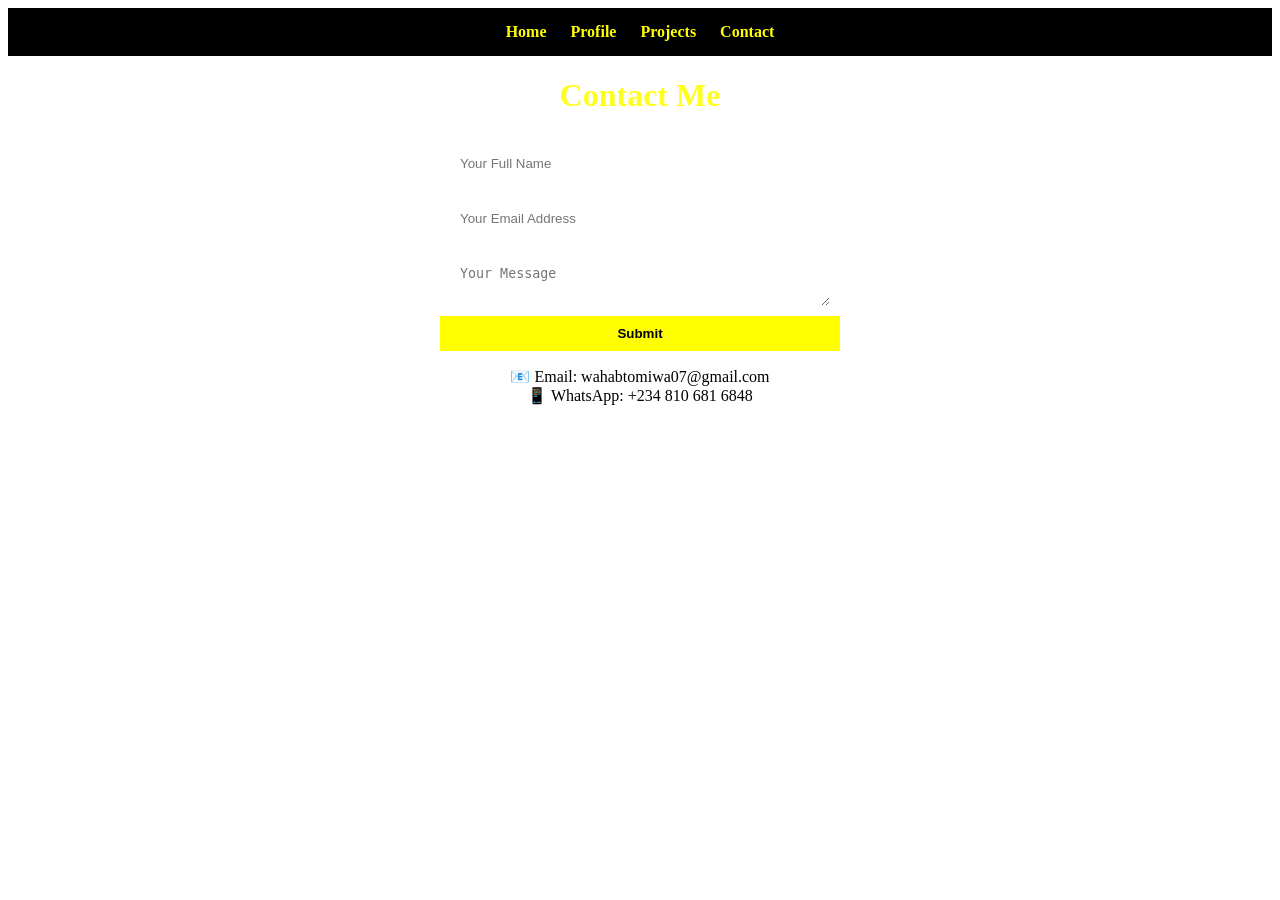
<file: contact.html>
<nav>
  <a href="index.html">Home</a>
  <a href="profile.html">Profile</a>
  <a href="projects.html">Projects</a>
  <a href="contact.html">Contact</a>
</nav>
<!DOCTYPE html>
<html>
<head>
  <title>Contact</title>
  <link rel="stylesheet" href="style.css">
</head>
<body>

<h1 style="color: rgb(255, 255, 29);">Contact Me</h1>

<form>
  <input type="text" placeholder="Your Full Name" required>
  <input type="email" placeholder="Your Email Address" required>
  <textarea placeholder="Your Message"></textarea>
  <button type="submit">Submit</button>
</form>

<p class="center">
  📧 Email: wahabtomiwa07@gmail.com <br>
  📱 WhatsApp: +234 810 681 6848
</p>

</body>
</html>
</file>
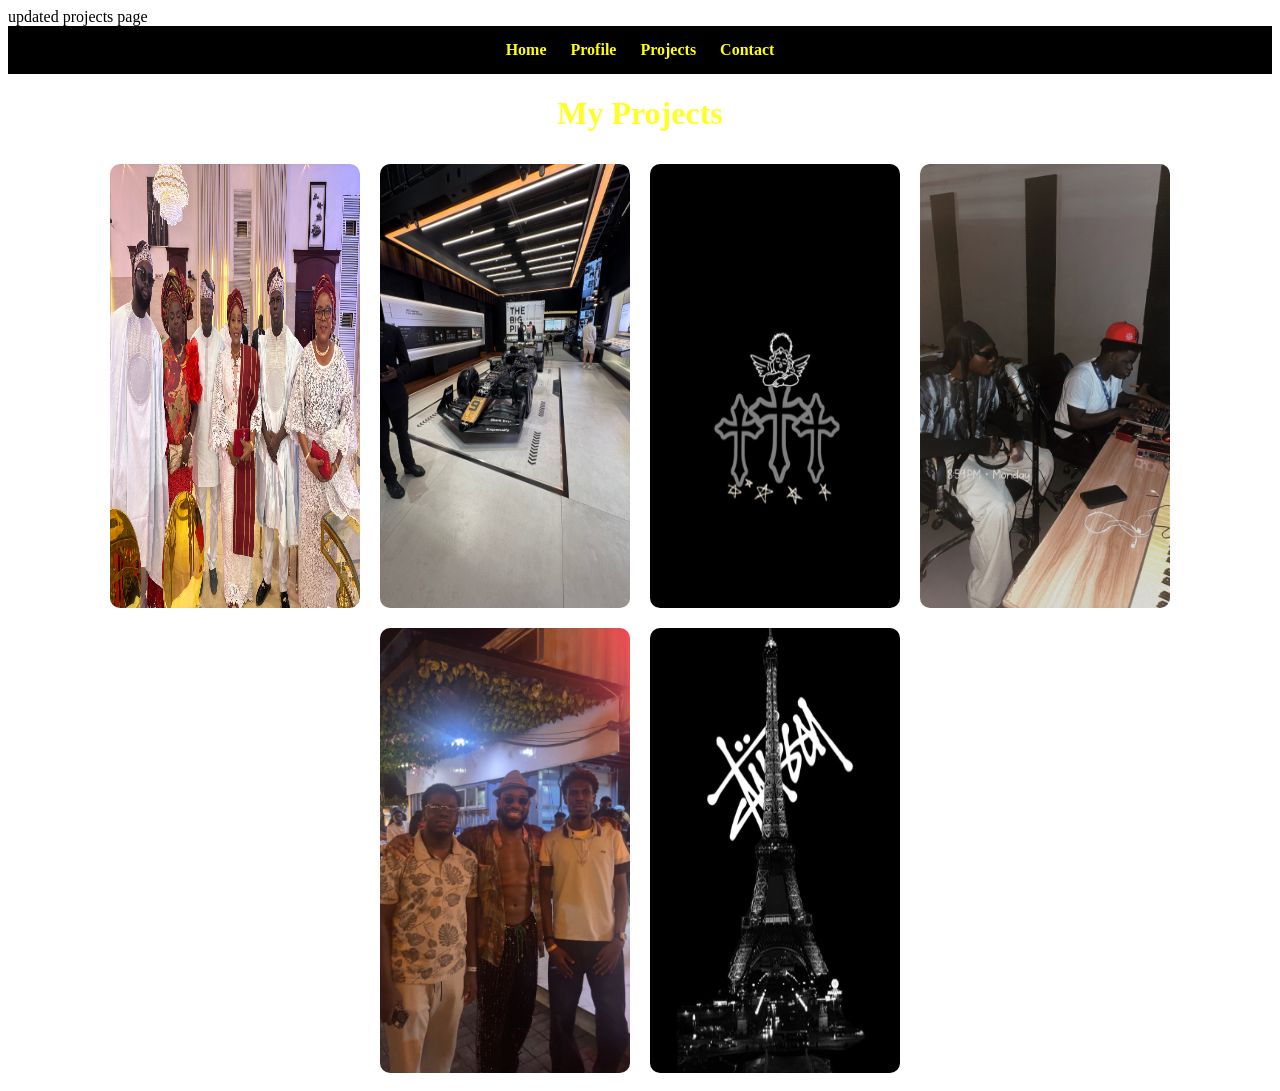
<file: projects.html>
updated projects page
<nav>
  <a href="index.html">Home</a>
  <a href="profile.html">Profile</a>
  <a href="projects.html">Projects</a>
  <a href="contact.html">Contact</a>

</nav>
<!DOCTYPE html>
<html>
<head>
  <title>Projects</title>
  <link rel="stylesheet" href="style.css">
</head>
<body>

<h1 style="color: rgb(255, 255, 40);">My Projects</h1>
<div class="projects">
  <img src="images/p1.jpg">
  <img src="images/p2.jpg">
  <img src="images/p3.jpg">
  <img src="images/p4.jpg">
  <img src="images/p5.jpg">
  <img src="images/p6.jpg">
</div>

</body>
</html>
</file>
<file: style.css>
updated design



body {
  font-family: Arial;
  margin: 0;
  background: #111;
  color: white;
}

nav {
  background: black;
  padding: 15px;
  text-align: center;
}

nav a {
  color: yellow;
  margin: 10px;
  text-decoration: none;
  font-weight: bold;
}

h1 {
  text-align: center;
}

.center {
  text-align: center;
}

/* Projects Section */
.projects {
  display: flex;
  flex-wrap: wrap;
  justify-content: center;
}

.projects img {
  width: 250px;
  margin: 10px;
  border-radius: 10px;
  
}

.projects img:hover {
  transform: scale(1.05);
  transition: 0.3s;
}

/* Form */
form {
  max-width: 400px;
  margin: auto;
  display: flex;
  flex-direction: column;
}

input, textarea {
  padding: 10px;
  margin: 10px;
  border: none;
  border-radius: 5px;
}

button {
  padding: 10px;
  background: yellow;
  border: none;
  font-weight: bold;
  cursor: pointer;
}

/* Responsive */
@media (max-width: 600px) {
  .projects img {
    width: 100%;
  }
}
</file>
